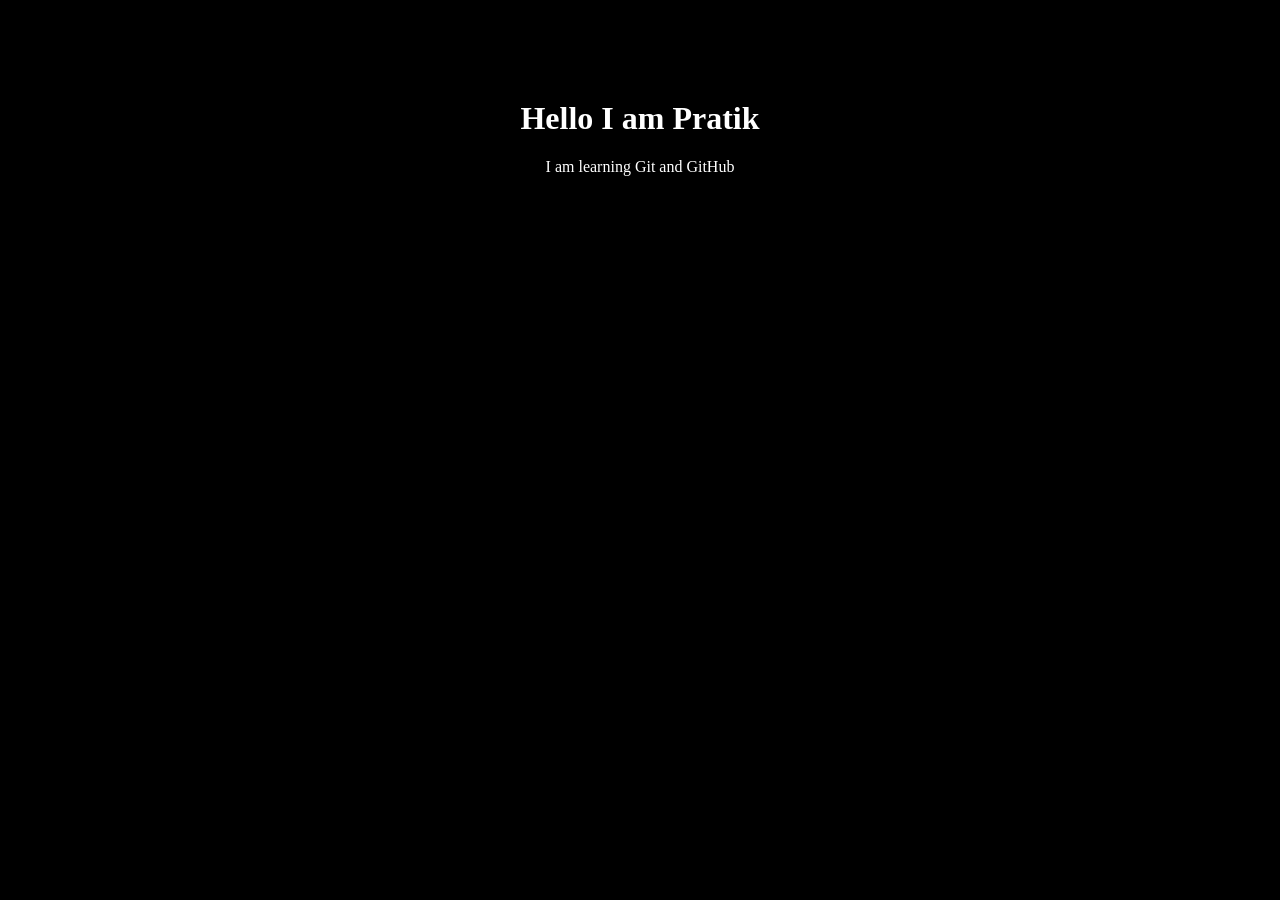
<file: index.html>
<!DOCTYPE html>
<html>
<head>
    <title>My First Git Project</title>
    <link rel="stylesheet" href="style.css">
</head>
<body>

    <h1>Hello I am Pratik</h1>
    <p>I am learning Git and GitHub</p>

</body>
</html>
</file>
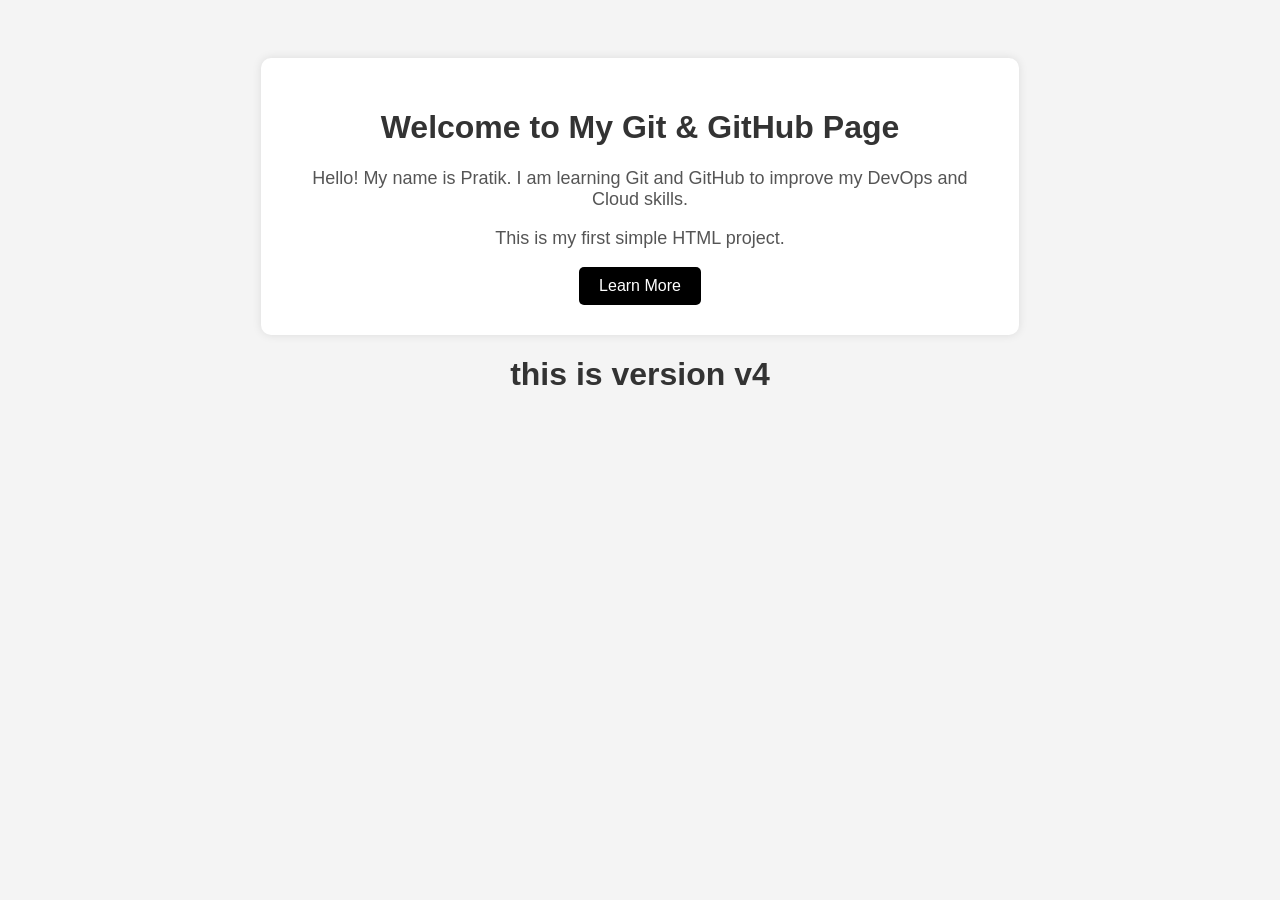
<file: .vscode/index.html>
<!DOCTYPE html>
<html lang="en">
<head>
    <meta charset="UTF-8">
    <meta name="viewport" content="width=device-width, initial-scale=1.0">
    <title> Git & GitHub Learning</title>

    <style>
        body {
            font-family: Arial, sans-serif;
            background-color: #f4f4f4;
            text-align: center;
            padding: 50px;
        }

        .container {
            background: white;
            padding: 30px;
            border-radius: 10px;
            width: 60%;
            margin: auto;
            box-shadow: 0px 0px 10px rgba(0,0,0,0.1);
        }

        h1 {
            color: #333;
        }

        p {
            color: #555;
            font-size: 18px;
        }

        button {
            background-color: black;
            color: white;
            border: none;
            padding: 10px 20px;
            font-size: 16px;
            border-radius: 5px;
            cursor: pointer;
        }

        button:hover {
            background-color: #444;
        }
    </style>
</head>

<body>

    <div class="container">
        <h1>Welcome to My Git & GitHub Page</h1>

        <p>
            Hello! My name is Pratik.
            I am learning Git and GitHub to improve my DevOps and Cloud skills.
        </p>

        <p>
            This is my first simple HTML project.
        </p>

        <button>Learn More</button>
    </div>
  <h1> this is version v4 </h1>
</body>
</html>
</file>
<file: style.css>
body{
    background-color: black;
    color: white;
       text-align: center;
    margin-top: 100px;
}
</file>
